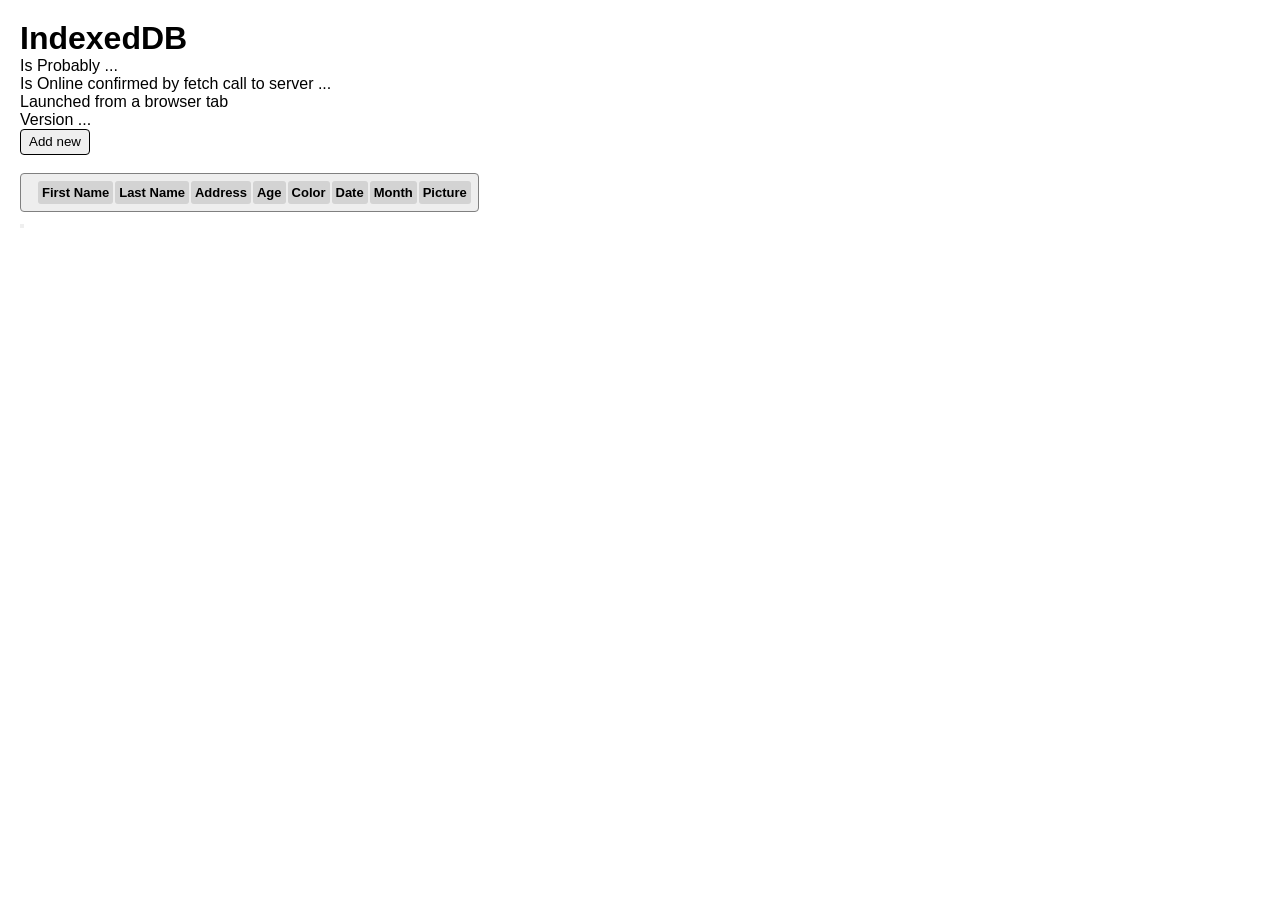
<file: index.html>
<!DOCTYPE html>
<html>
<head>
    <meta charset="UTF-8">
    <meta http-equiv="X-UA-Compatible" content="IE=edge">
    <meta name="viewport" content="width=device-width, initial-scale=1.0">

    <!-- Forhindre at html cache anvendes -->
    <meta http-equiv='cache-control' content='no-cache'>
    <meta http-equiv='cache-control' content='no-store'>
    <meta http-equiv="cache-control" content="max-age=0"> 
    <meta http-equiv='expires' content='0'>
    <meta http-equiv='pragma' content='no-cache'>

    <!-- Til IOS 
    https://www.simicart.com/blog/pwa-ios-15/
    -->

    <meta name="theme-color" content="#ccc">
    <link rel="apple-touch-icon" href="/favicons/android-chrome-192x192.png">
    <link rel="apple-touch-icon" href="/favicons/android-chrome-512x512.png">

    <title>test2 Home</title>
   <!--  -->  
   <link rel="shortcut icon" href="/favicons/favicon.ico">
    
	<link rel="stylesheet" href="styles.css">


    <link rel="manifest" href="manifest.json"> 



    <!-- <script src="navbar.js" defer></script> -->
    <script src="app.js" defer></script>
</head>
<body>
    <header>
        <h1 class="title">IndexedDB</h1>
        <p id="isProbablyOnline">Is Probably ...</p>
        <p id="isOnline">Is Online confirmed by fetch call to server ...</p>
        <p id="installedMode">Install mode ...</p> 
        <p id="cacheVersion">Version ...</p>  
    </header>
    <section>
        <button id="btn_add">Add new</button>        
        <br/><br/>
    </section>
    <section>
        <div style="overflow-x:auto;">
            <table id="myTable">
                <thead class="tablehead"></thead>
                <tbody class="tablebody"></tbody>
            </table>
        </div>
    </section>
    <footer>
<button type="button"></button>
    </footer>
    <script src='app.js'></script> 
</body>
</html>
</file>
<file: styles.css>
*{
    box-sizing: border-box;
    padding: 0;
    margin: 0;
    overflow-x: hidden;
    font-family: Arial, Helvetica, sans-serif;
}

body {
    padding: 20px;
    
}

#btn_add{
    height: 1.6rem;
    border: 1px solid #000;
    width: 70px;    
    border-radius: 4px;
}
#btn_add:hover{
background-color: lightgray;
}

.btn_delete{
    background-color: rgb(255, 0, 0);
    color: #fff;
    width: 20px;
    height: 20px;
    border: 1.5px solid #000;
    border-radius: 4px;
    font-size: x-small;
}

.btn_img {
     height: 1.6rem; 
    border: 1px solid #000;
    width: 70px;    
    border-radius: 4px;
    margin-right: 10px;
    margin-left: 5px;
   
}
.btn_img:active {
    background-color: #ddd;

}

.btn_delete:hover{
    background-color: rgb(179, 11, 11);
}

.tablebody input {
    height: 2rem;
    border: none;
    text-align: left;    
    padding: 0px 5px;   

    border: 1px solid #ccc; 
    border-radius: 4px;
    -webkit-transition: 0.5s;
    transition: 0.3s;
    outline: none;   
 
}
.tablebody input::placeholder {
    color:lightgray;
}

.tablebody input[type=number] {
    text-align: right; 
}
.tablebody input[type=date] {
    text-align: center; 
    -webkit-appearance: textfield;
    -moz-appearance: textfield;
}

.tablebody input[type=month] {
    text-align: center; 
    -webkit-appearance: textfield;
    -moz-appearance: textfield;
}
.tablebody input[type=color] {
    text-align: right; 
    padding:5px
}

.tablebody input:focus {
    background-color: lightyellow;
    border: 1px solid lightskyblue;
}
.tablebody input:focus::placeholder {
    color:lightskyblue;
}

table {
    border: 1px solid gray; 
    border-radius: 4px;
    padding:5px;
    background-color: #eee;
}

td {
    text-align: center;    
    padding: 0px 2px;   
}
td:first-child{
    border-bottom: none;  
}

th {
    text-align: center;   
    
    padding: 4px; 
    background-color: lightgray;
    border-radius: 3px;
    
    font-size: small;
}
th:first-child{
    background-color:inherit;
}
</file>
